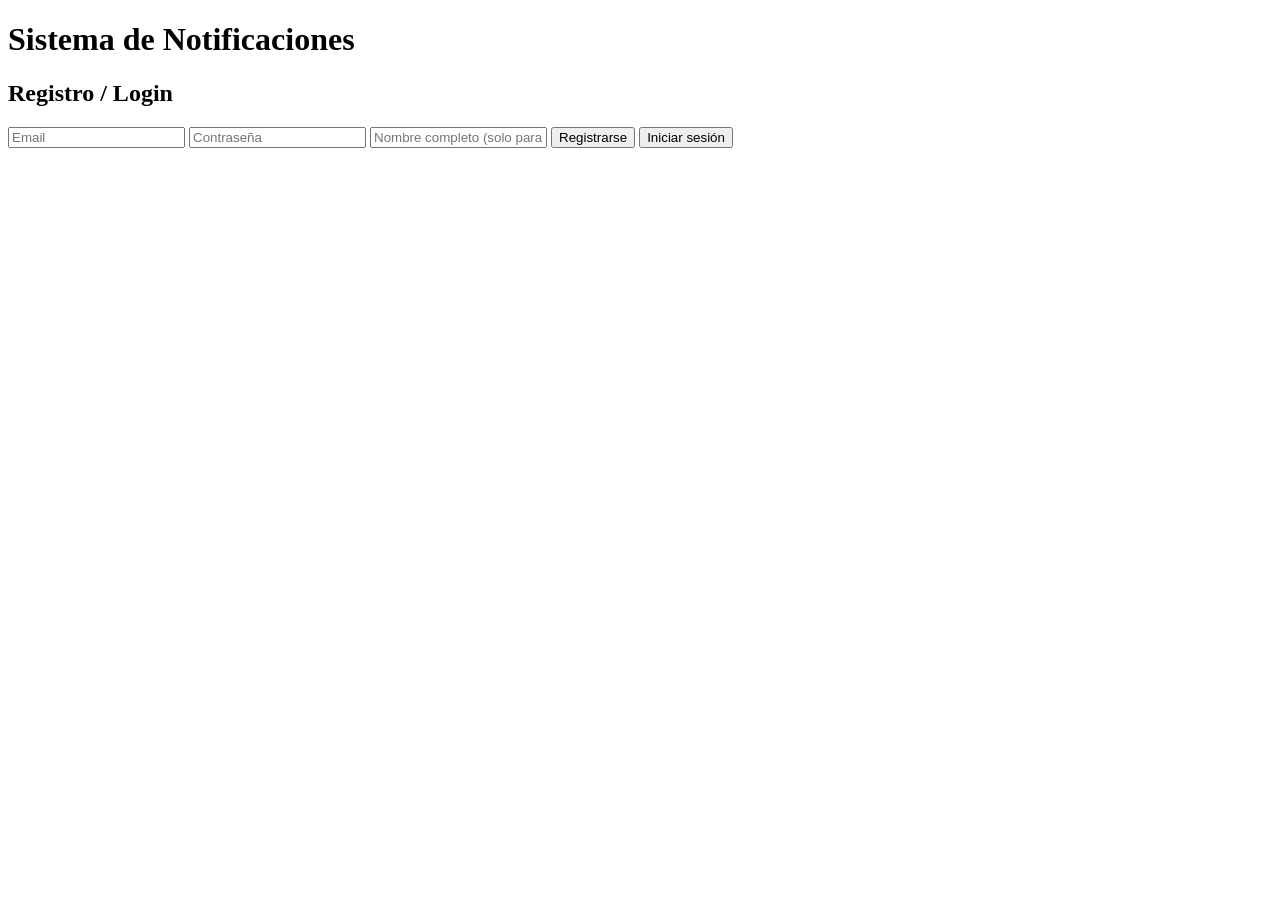
<file: app/static/html/register2.html>
<!DOCTYPE html>
<html lang="es">
<head>
<meta charset="UTF-8">
<title>Notificaciones</title>
</head>
<body>

<h1>Sistema de Notificaciones</h1>
<div id="userInfo"></div>

<section id="authSection">
  <h2>Registro / Login</h2>
  <input type="email" id="email" placeholder="Email">
  <input type="password" id="password" placeholder="Contraseña">
  <input type="text" id="fullName" placeholder="Nombre completo (solo para registro)">
  <button onclick="register()">Registrarse</button>
  <button onclick="login()">Iniciar sesión</button>
  <div class="error" id="authError"></div>
</section>

<section id="notifSection" style="display:none;">
  <h2>Nueva notificación</h2>
  <input type="text" id="title" placeholder="Título">
  <textarea id="message" placeholder="Mensaje"></textarea>
  <select id="channel">
    <option value="in_app">In-app</option>
    <option value="email">Email</option>
    <option value="sms">SMS</option>
    <option value="push">Push</option>
  </select>
  <button onclick="createNotification()">Crear notificación</button>
  <button onclick="logout()" style="background:#6b7280;">Cerrar sesión</button>
</section>

<section id="listSection" style="display:none;">
  <h2>Mis notificaciones</h2>
  <button onclick="loadNotifications()" style="background:#6b7280;">Refrescar</button>
  <div id="notificationsList"></div>
</section>

</body>
</html>
</file>
